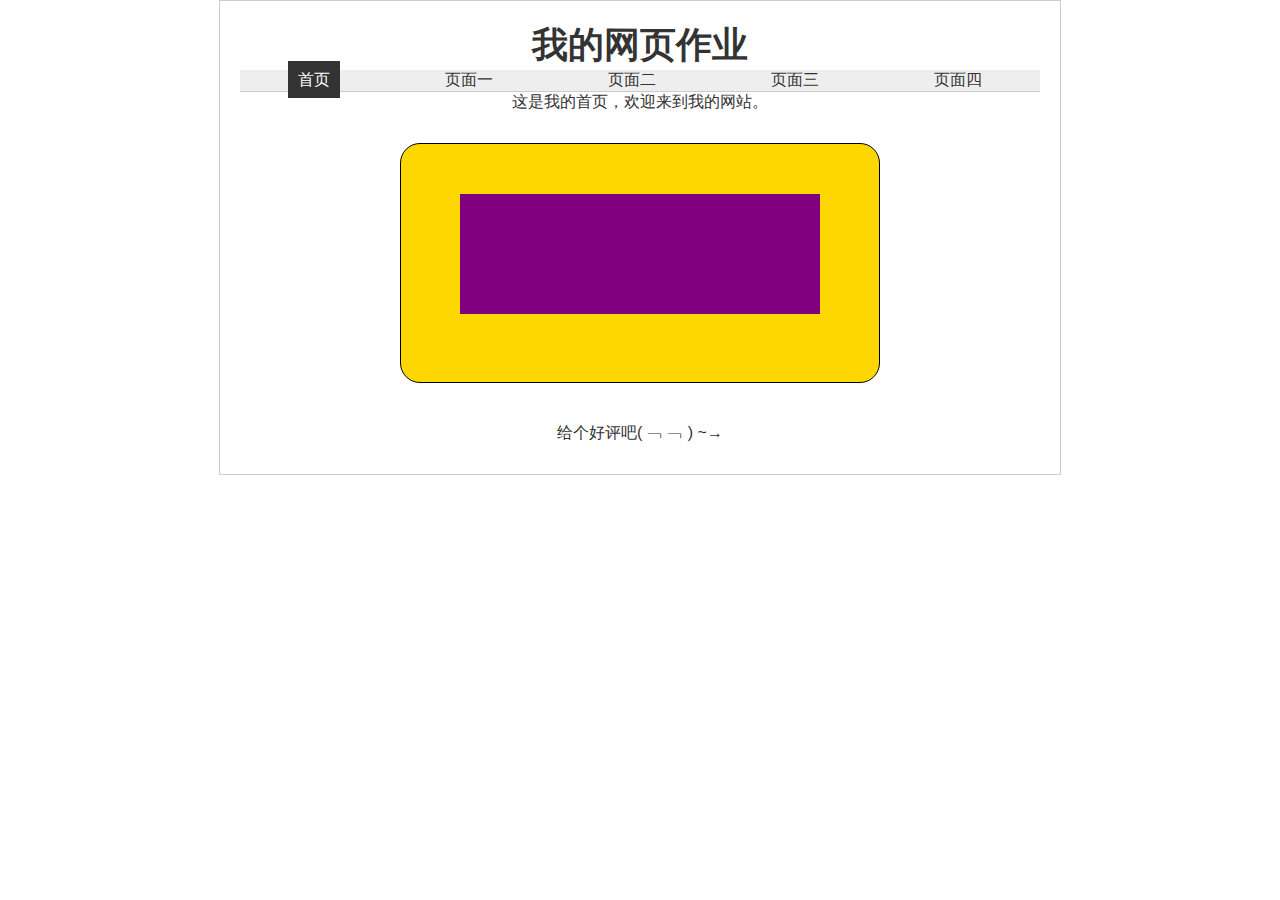
<file: index.html>
<!DOCTYPE html>
<html>
<head>
    <meta charset="utf-8">
    <title>首页</title>
    <!-- 引用外部样式表 -->
    <link rel="stylesheet" href="style.css">
</head>
<body>
    <!-- 使用div标签创建一个容器，设置宽度为800px，水平居中 -->
    <div class="container">
        <!-- 使用h1标签创建一个标题 -->
        <h1>我的网页作业</h1>
        <!-- 使用ul和li标签创建一个无序列表，作为导航栏 -->
        <ul class="nav">
            <!-- 使用a标签创建链接，指向其他页面 -->
            <li><a href="index.html" class="active">首页</a></li>
            <li><a href="page1.html">页面一</a></li>
            <li><a href="page2.html">页面二</a></li>
            <li><a href="page3.html">页面三</a></li>
            <li><a href="page4.html">页面四</a></li>
        </ul>
        <!-- 使用p标签创建一个段落 -->
        <p>这是我的首页，欢迎来到我的网站。</p>
        <div class="box3">
            <div class="middle1"></div>
        </div>
        <!-- 添加底部 -->
        <div class="foot">
            <!-- 使用div标签包裹文字并水平居中 -->
            <div class="center-text">
                给个好评吧( ﹁ ﹁ ) ~→
            </div>
        </div>
    </div>
</body>
</html>
</file>
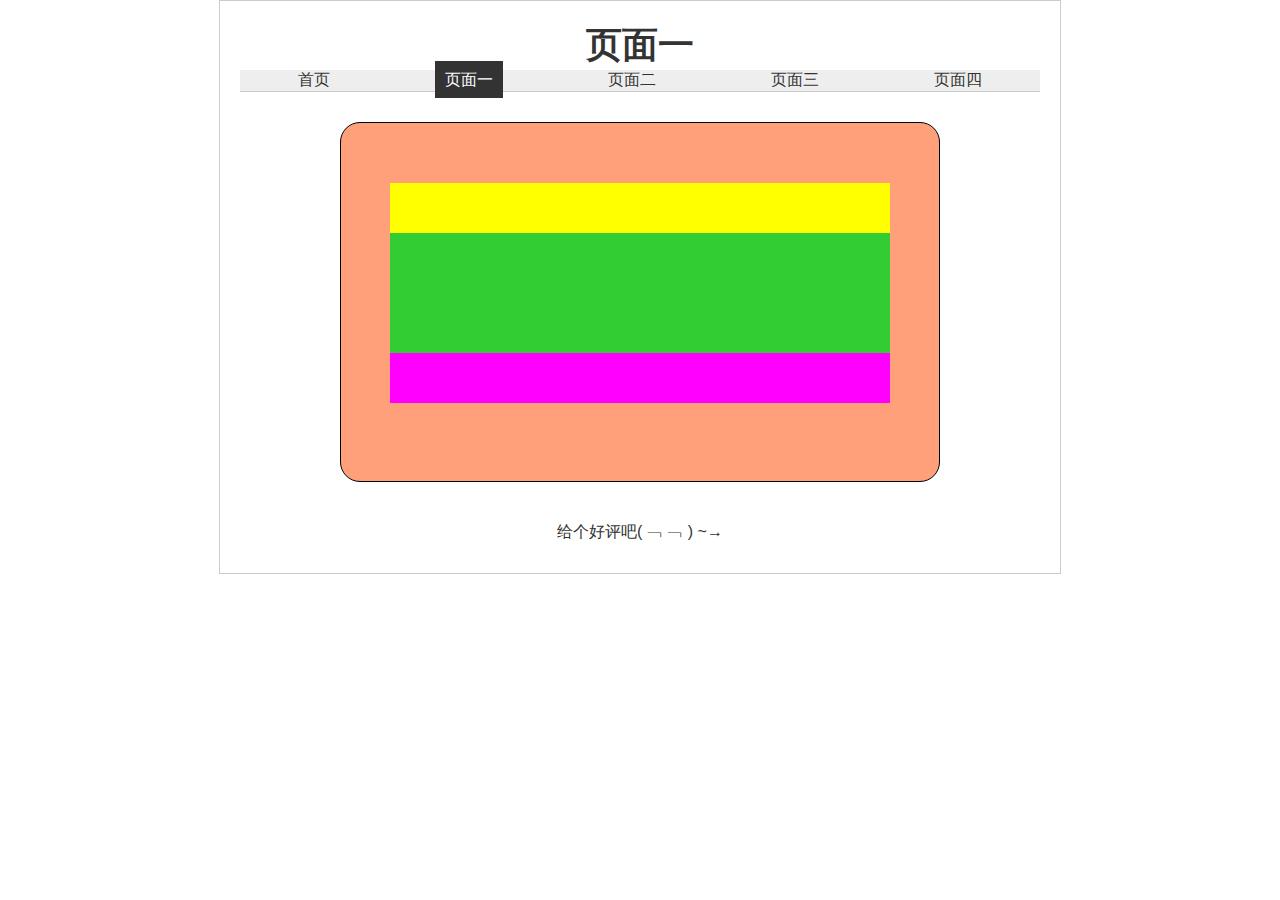
<file: page1.html>
<!DOCTYPE html>
<html>
<head>
    <meta charset="utf-8">
    <title>页面一</title>
    <!-- 引用外部样式表 -->
    <link rel="stylesheet" href="style.css">
</head>
<body>
    <!-- 使用div标签创建一个容器，设置宽度为800px，水平居中 -->
    <div class="container">
        <!-- 使用h1标签创建一个标题 -->
        <h1>页面一</h1>
        <!-- 使用ul和li标签创建一个无序列表，作为导航栏 -->
        <ul class="nav">
            <!-- 使用a标签创建链接，指向其他页面 -->
            <li><a href="index.html">首页</a></li>
            <li><a href="page1.html" class="active">页面一</a></li>
            <li><a href="page2.html">页面二</a></li>
            <li><a href="page3.html">页面三</a></li>
            <li><a href="page4.html">页面四</a></li>
        </ul>
        <div class="box">
			<!-- 顶部div -->
			<div class="top"></div>
			<!-- 中部div -->
			<div class="middle"></div>
			<!-- 底部div -->
			<div class="bottom"></div>
			
		</div>
        <!-- 使用div标签清除浮动 -->
        <div class="clear"></div>
         <!-- 添加底部 -->
         <div class="foot">
            <!-- 使用div标签包裹文字并水平居中 -->
            <div class="center-text">
                给个好评吧( ﹁ ﹁ ) ~→
            </div>
        </div>
    </div>
</body>
<script type="text/javascript">

</script>
</html>
</file>
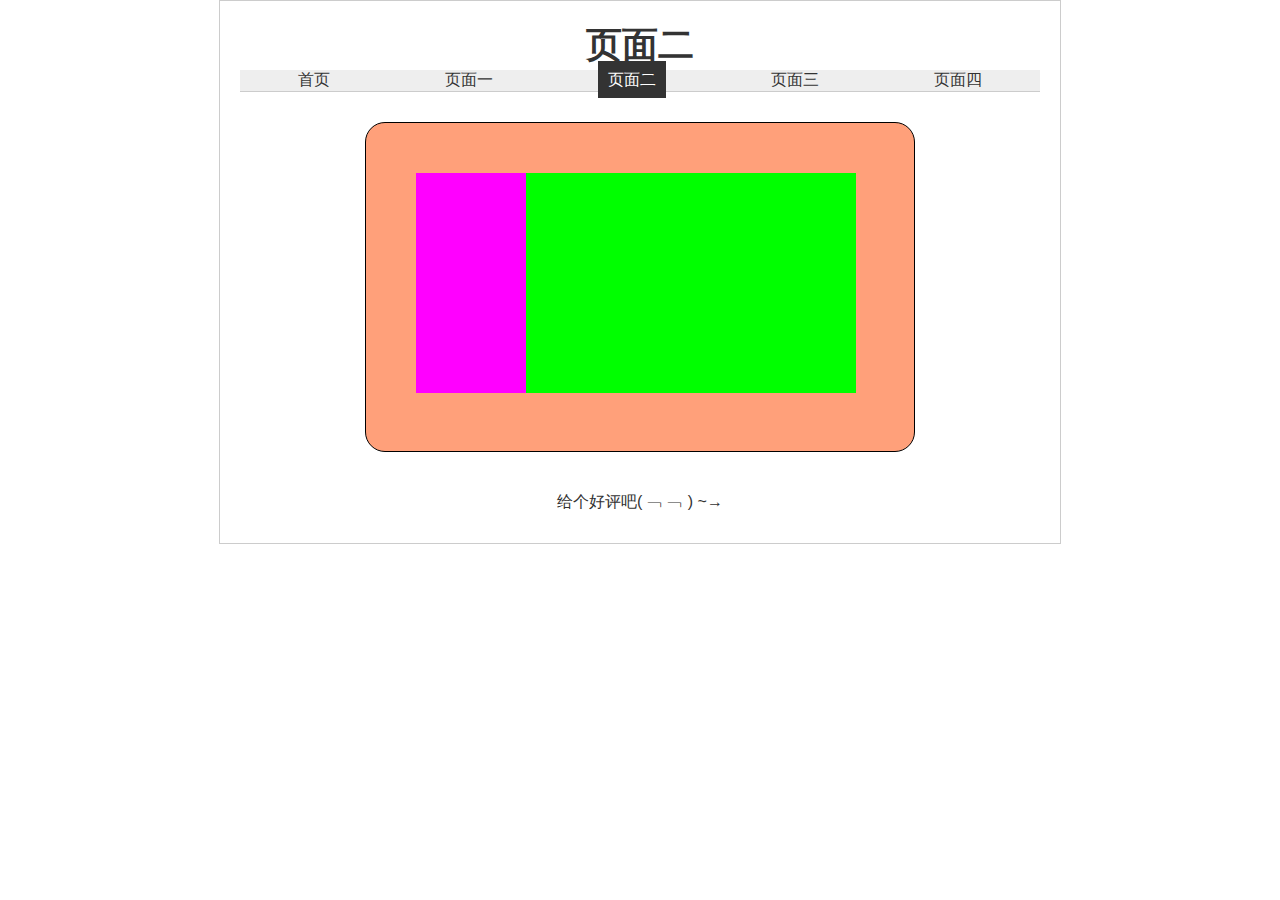
<file: page2.html>
<!DOCTYPE html>
<html>
<head>
    <meta charset="utf-8">
    <title>页面二</title>
    <!-- 引用外部样式表 -->
    <link rel="stylesheet" type="text/css" href="style.css">
</head>
<body>
    <!-- 使用div标签创建一个容器，设置宽度为800px，水平居中 -->
    <div class="container">
        <!-- 使用h1标签创建一个标题 -->
        <h1>页面二</h1>
        <!-- 使用ul和li标签创建一个无序列表，作为导航栏 -->
        <ul class="nav">
            <!-- 使用a标签创建链接，指向其他页面 -->
            <li><a href="index.html">首页</a></li>
            <li><a href="page1.html">页面一</a></li>
            <li><a href="page2.html" class="active">页面二</a></li>
            <li><a href="page3.html">页面三</a></li>
            <li><a href="page4.html">页面四</a></li>
        </ul>
        <div class="box1">
			<!-- 左div -->
			<div class="left"></div>
			<!-- 右div -->
			<div class="right"></div>
			
		</div>
        <!-- 使用div标签清除浮动 -->
        <div class="clear"></div>
         <!-- 添加底部 -->
         <div class="foot">
            <!-- 使用div标签包裹文字并水平居中 -->
            <div class="center-text">
                给个好评吧( ﹁ ﹁ ) ~→
            </div>
        </div>
    </div>
</body>
<script type="text/javascript">
</script>
</html>
</file>
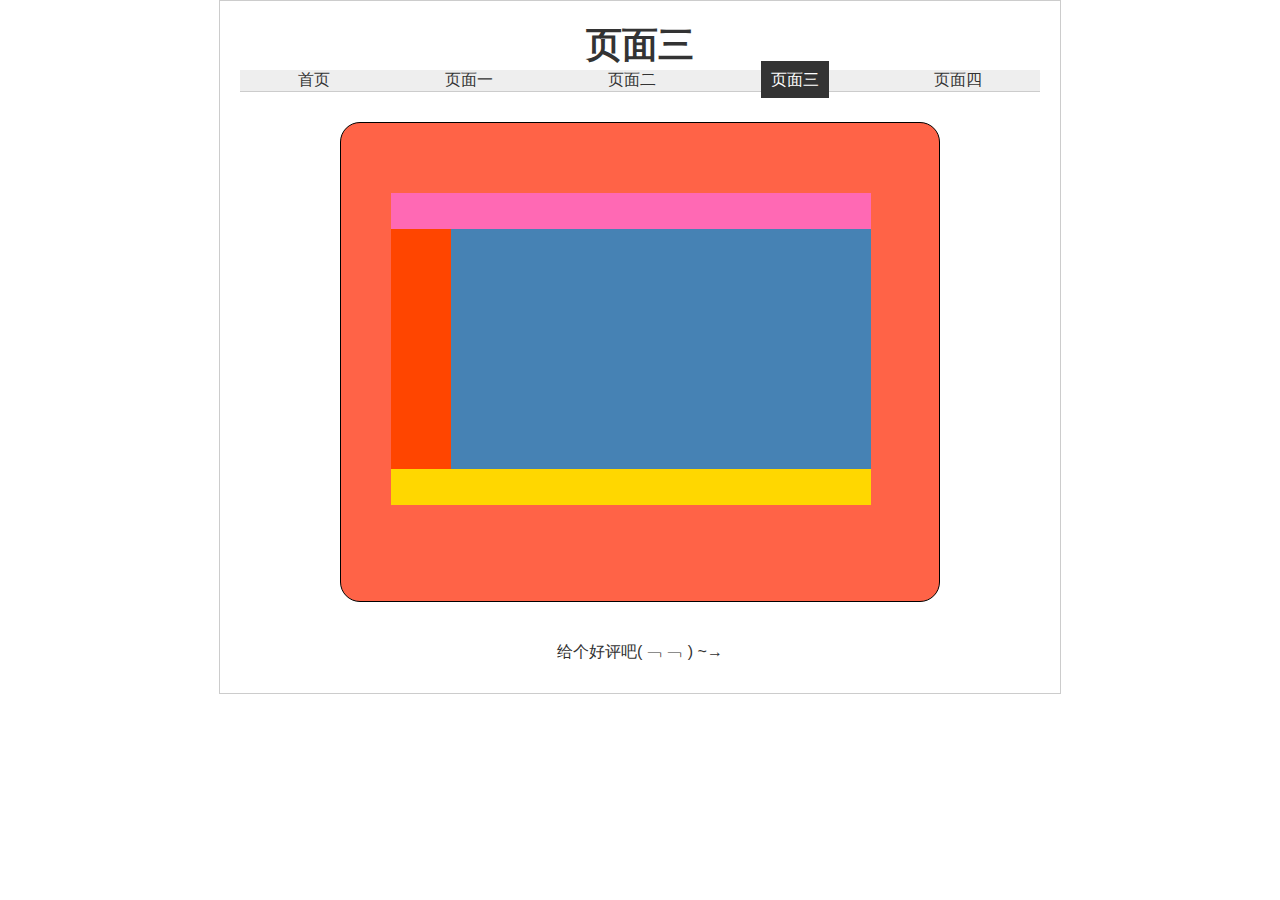
<file: page3.html>
<!DOCTYPE html>
<html>
<head>
    <meta charset="utf-8">
    <title>页面三</title>
    <!-- 引用外部样式表 -->
    <link rel="stylesheet" href="style.css">
</head>
<body>
    <!-- 使用div标签创建一个容器，设置宽度为800px，水平居中 -->
    <div class="container">
        <!-- 使用h1标签创建一个标题 -->
        <h1>页面三</h1>
        <!-- 使用ul和li标签创建一个无序列表，作为导航栏 -->
        <ul class="nav">
            <!-- 使用a标签创建链接，指向其他页面 -->
            <li><a href="index.html">首页</a></li>
            <li><a href="page1.html">页面一</a></li>
            <li><a href="page2.html">页面二</a></li>
            <li><a href="page3.html" class="active">页面三</a></li>
            <li><a href="page4.html">页面四</a></li>
        </ul>
        <div class="box2">
			<!-- 顶部div -->
			<div class="top1"></div>
			<!-- 左div -->
			<div class="left1"></div>
			<!-- 右div -->
			<div class="right1"></div>
			<!-- 底部div -->
			<div class="foot1"></div>
			<!-- 通过点击事件进入下一个页面 -->
			
		</div>
        <!-- 使用div标签清除浮动 -->
        <div class="clear"></div>
         <!-- 添加底部 -->
         <div class="foot">
            <!-- 使用div标签包裹文字并水平居中 -->
            <div class="center-text">
                给个好评吧( ﹁ ﹁ ) ~→
            </div>
        </div>
    </div>
</body>
<script type="text/javascript">
</script>
</html>
</file>
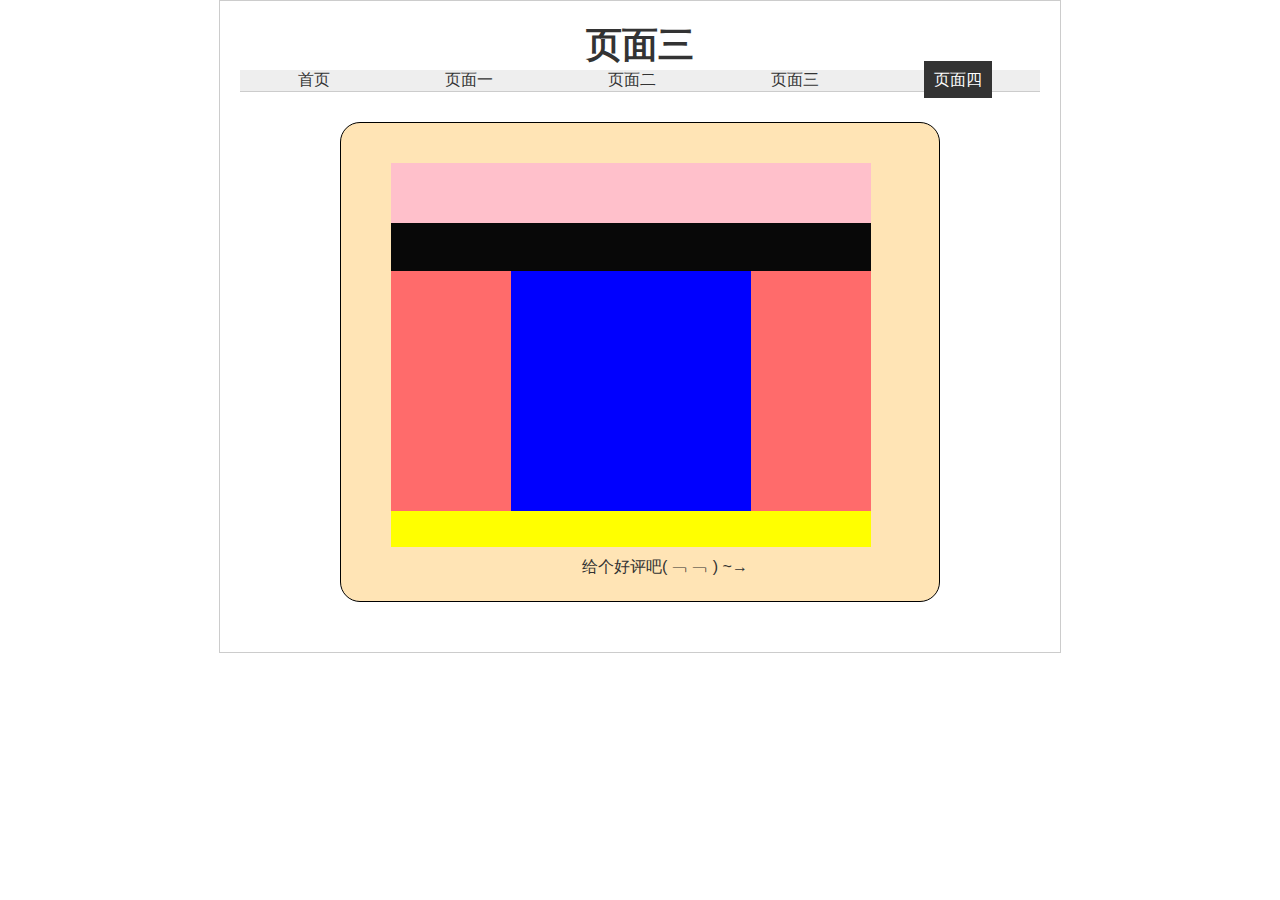
<file: page4.html>
<!DOCTYPE html>
<html>
<head>
    <meta charset="utf-8">
    <title>页面四</title>
    <!-- 引用外部样式表 -->
    <link rel="stylesheet" href="style.css">
</head>
<body>
    <div class="container">
        <!-- 使用h1标签创建一个标题 -->
        <h1>页面三</h1>
        <!-- 使用ul和li标签创建一个无序列表，作为导航栏 -->
        <ul class="nav">
            <!-- 使用a标签创建链接，指向其他页面 -->
            <li><a href="index.html">首页</a></li>
            <li><a href="page1.html">页面一</a></li>
            <li><a href="page2.html">页面二</a></li>
            <li><a href="page3.html">页面三</a></li>
            <li><a href="page4.html"class="active">页面四</a></li>
        </ul>
        <div class="box9">
			<!-- 顶部div -->
			<div class="top9"></div>
			<!-- 顶部第二个div -->
			<div class="nav9"></div>
			<!-- 左div -->
			<div class="left9"></div>
			<!-- 中部div -->
			<div class="middle9"></div>
			<!-- 右div -->
			<div class="right9"></div>
			<!-- 底部div -->
			<div class="foot9"></div>
			 <!-- 添加底部 -->
             <div class="foot">
                <!-- 使用div标签包裹文字并水平居中 -->
                <div class="center-text">
                    给个好评吧( ﹁ ﹁ ) ~→
                </div>
            </div>
		</div>
</body>
<script type="text/javascript">
</script>
</html>
</file>
<file: style.css>
/* 设置全局字体和颜色 */
* {
    font-family: Arial, sans-serif;
    color: #333;
}

/* 设置容器的宽度，水平居中，边框和内边距 */
.container {
    width: 800px;
    margin: 0 auto;
    border: 1px solid #ccc;
    padding: 20px;
}

/* 设置标题的字号和对齐方式 */
h1 {
    font-size: 36px;
    text-align: center;
}

/* 设置副标题的字号和对齐方式 */
h2 {
    font-size: 24px;
    text-align: left;
}

/* 设置导航栏的样式，去除列表符号，水平排列，添加边框和背景色 */
.nav {
    list-style: none;
    display: flex;
    justify-content: space-around;
    align-items: center;
    border-bottom: 1px solid #ccc;
    background-color: #eee;
}

/* 设置导航栏链接的样式，去除下划线，添加内边距 */
.nav a {
    text-decoration: none;
    padding: 10px;
}

/* 设置导航栏链接的悬停效果，改变颜色 */
.nav a:hover {
    color: white;
    background-color: #333;
}

/* 设置导航栏链接的激活效果，改变颜色 */
.nav a.active {
    color: white;
    background-color: #333;
}

/* 设置子容器的样式，添加边框和内边距 */
.subcontainer {
    border: 1px solid #ccc;
    padding: 10px;
}


/* 设置清除浮动的样式 */
.clear {
    clear: both;
}
*{
	margin: 0;
	padding: 0;
}
.box{
	width: 600px; /* 增加宽度 */
	height: 360px; /* 增加高度 */
	border: 1px solid black;
	border-radius: 20px;
	margin: 30px auto;
	padding-top: 60px;
	background-color: #FFA07A; 
	box-sizing: border-box;
}
.top{
	width: 500px; /* 增加宽度 */
	height: 50px; /* 增加高度 */
	background-color: #FFFF00; 
	margin: 0 auto;	
}
.bottom{
	width: 500px; /* 增加宽度 */
	height: 50px; /* 增加高度 */
	background-color: #FF00FF; 
	margin: 0 auto;	
}
.middle{
	width: 500px; /* 增加宽度 */
	height: 120px; /* 增加高度 */
	background-color: #32CD32; 
	margin: 0 auto;	
}


.box1 {
    width: 550px;
    height: 330px;
    border: 1px solid black;
    background-color: #FFA07A; /* 橙色 */
    border-radius: 20px;
    margin: 30px auto;
    padding-left: 50px;
    padding-top: 50px;
    box-sizing: border-box;
  }
  
  .left {
    width: 110px;
    height: 220px;
    background-color: #FF00FF; /* 紫色 */
    float: left;
  }
  
  .right {
    width: 330px;
    height: 220px;
    background-color: #00FF00; /* 绿色 */
    float: left;
  }
  
  .box2 {
    width: 600px;
    height: 480px;
    border: 1px solid black;
    padding-left: 50px;
    border-radius: 20px;
    margin: 30px auto;
    padding-top: 70px;
    background-color: #FF6347; 
    box-sizing: border-box;
  }
  
  .left1 {
    width: 60px;
    height: 240px;
    background-color: #FF4500; 
    float: left;
  }
  
  .right1 {
    width: 420px;
    height: 240px;
    background-color: #4682B4; 
    float: left;
  }
  
  .top1 {
    width: 480px;
    height: 36px;
    background-color: #FF69B4; 
  }
  
  .foot1 {
    width: 480px;
    height: 36px;
    background-color: #FFD700; 
    clear: left;
  }
  

  .box3 {
    width: 480px;
    height: 240px;
    border: 1px solid black;
    background-color: #FFD700; 
    border-radius: 20px;
    margin: 30px auto;
    padding-top: 50px;
    box-sizing: border-box;
  }
  
  .middle1 {
    width: 360px;
    height: 120px;
    background-color: #800080; 
    margin: 0 auto;
  }
  

  .box9 {
    width: 600px;
    height: 480px;
    border: 1px solid black;
    padding-left: 50px;
    border-radius: 20px;
    margin: 30px auto;
    padding-top: 40px;
    background-color: #FFE4B5; 
    box-sizing: border-box;
  }
  
  .left9 {
    width: 120px;
    height: 240px;
    background-color: #FF6B6B; 
    float: left;
  }
  
  .right9 {
    width: 120px;
    height: 240px;
    background-color: #FF6B6B; 
    float: left;
  }
  
  .middle9 {
    width: 240px;
    height: 240px;
    background-color: #0000FF; 
    float: left;
  }
  
  .nav9 {
    width: 480px;
    height: 48px;
    background-color: #080808; 
  }
  
  .top9 {
    width: 480px;
    height: 60px;
    background-color: #FFC0CB; 
  }
  
  .foot9 {
    width: 480px;
    height: 36px;
    background-color: #FFFF00; 
    clear: left;
  }
  
  /* 底部样式 */
.foot {
  text-align: center; /* 文字居中 */
  color: #fff; /* 文字颜色*/
  padding: 10px 0; /* 添加一些内边距以提高可读性 */
}

/* 文字居中 */
.center-text {
  display: inline-block; /* 使文本内容可以水平居中 */
}

    p{margin: 0 auto;text-align: center;}
</file>
